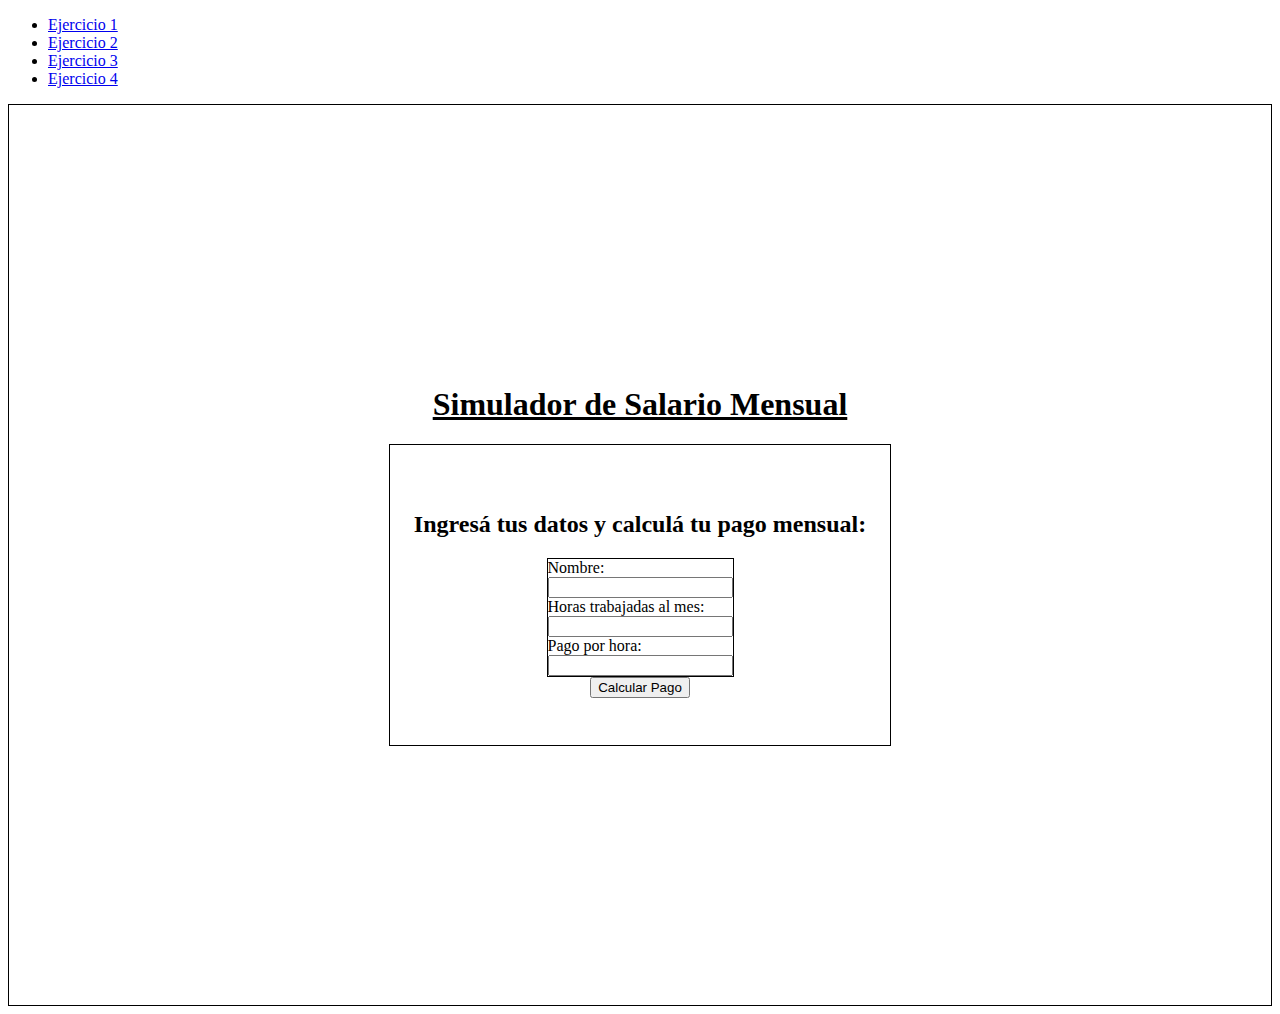
<file: public/index.html>
<!DOCTYPE html>
<html lang="en">
<head>
    <meta charset="UTF-8">
    <meta name="viewport" content="width=device-width, initial-scale=1.0">
    <link rel="stylesheet" href="./css/styles.css">
    <title>JavaScript</title>
</head>
<body>
    <nav class="nav">
        <ul class="menu-principal">
            <li><a href="ejercicio1.html">Ejercicio 1</a></li>
            <li><a href="ejercicio2.html">Ejercicio 2</a></li>
            <li><a href="ejercicio3.html">Ejercicio 3</a></li>
            <li><a href="ejercicio4.html">Ejercicio 4</a></li>
        </ul>
    </nav>
    <div class="contenedor">
        <h1><u>Simulador de Salario Mensual</u></h1>
        <section class="seccion-formulario">
            <h2><b>Ingresá tus datos y calculá tu pago mensual:</b></h2>

            <form action=""class="formulario">
            <label for="nombre">Nombre:</label>
            <input type="text" id="nombre">

            <label for="horasAlMes">Horas trabajadas al mes:</label>
            <input type="number" id="horasAlMes">

            <label for="pagoPorHora">Pago por hora:</label>
            <input type="number" id="pagoPorHora">
            </form>

            <button id="calcular">Calcular Pago</button>
            <label id="resultado"></label>
        </section>
    </div>
<script src="../src/index.js">
</script>
<script src="../src/index.js"></script>
</body>
</html>
</file>
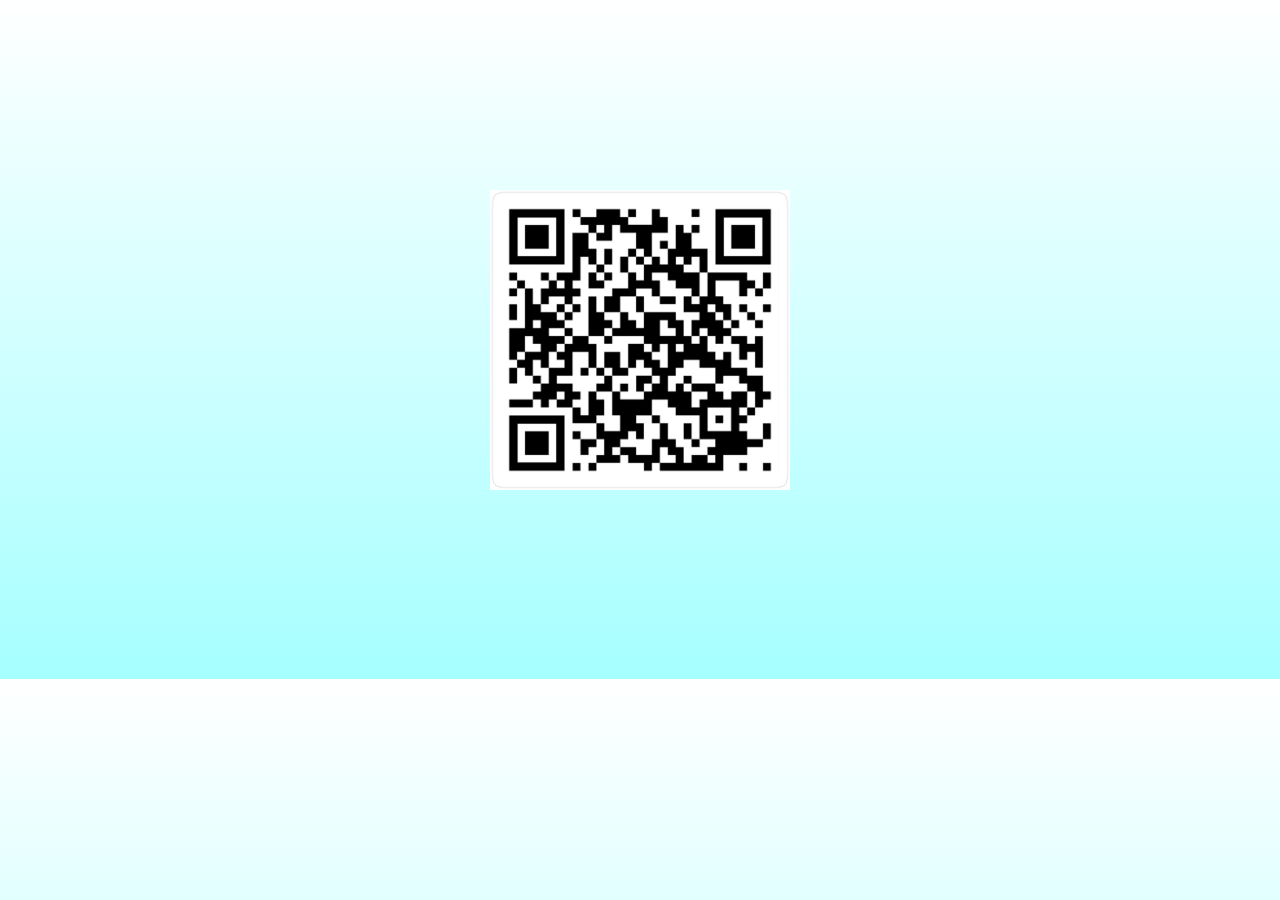
<file: ejercicio 3/ejercicio3.html>
<!DOCTYPE html>
<html lang="es">
<head>
    <meta charset="UTF-8">
    <meta name="viewport" content="width=device-width, initial-scale=1.0">
    <link rel="stylesheet" href="/ejercicio 3/css/ejercicio3.css">
    <title>Ejercicio03</title>
</head>
<body>
    <div class="qr">
        <img src="/ejercicio 3/img/qr.jpg" alt="qr">
    </div>
    <script src="/ejercicio 3/src/ejercicio3.js"></script>
</body>
</html>
</file>
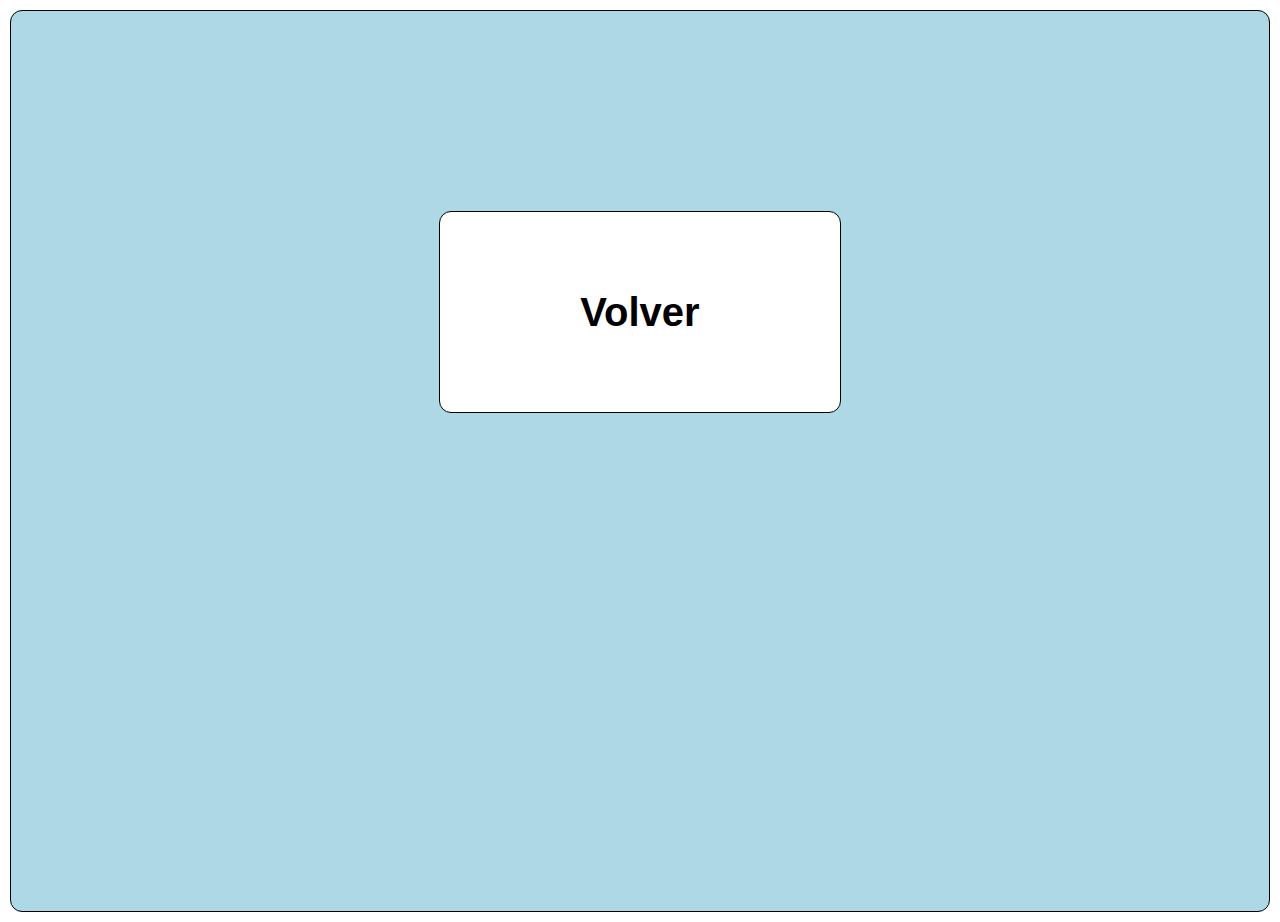
<file: public/ejercicio3.html>
<!DOCTYPE html>
<html lang="es">
<head>
    <meta charset="UTF-8">
    <meta name="viewport" content="width=device-width, initial-scale=1.0">
    <link rel="stylesheet" href="../public/css/ejercicio3.css">
    <title>Ejercicio03</title>
</head>
<body>
    <div class="contenedor">
    <section class="seccion-resultado">
        <label id="resultado"></label>

        <nav><ul><a href="index.html">Volver</a></ul></nav>
    </div>
    </section>
    <script src="../src/ejercicio3/ejercicio3.js"></script>
</body>
</html>
</file>
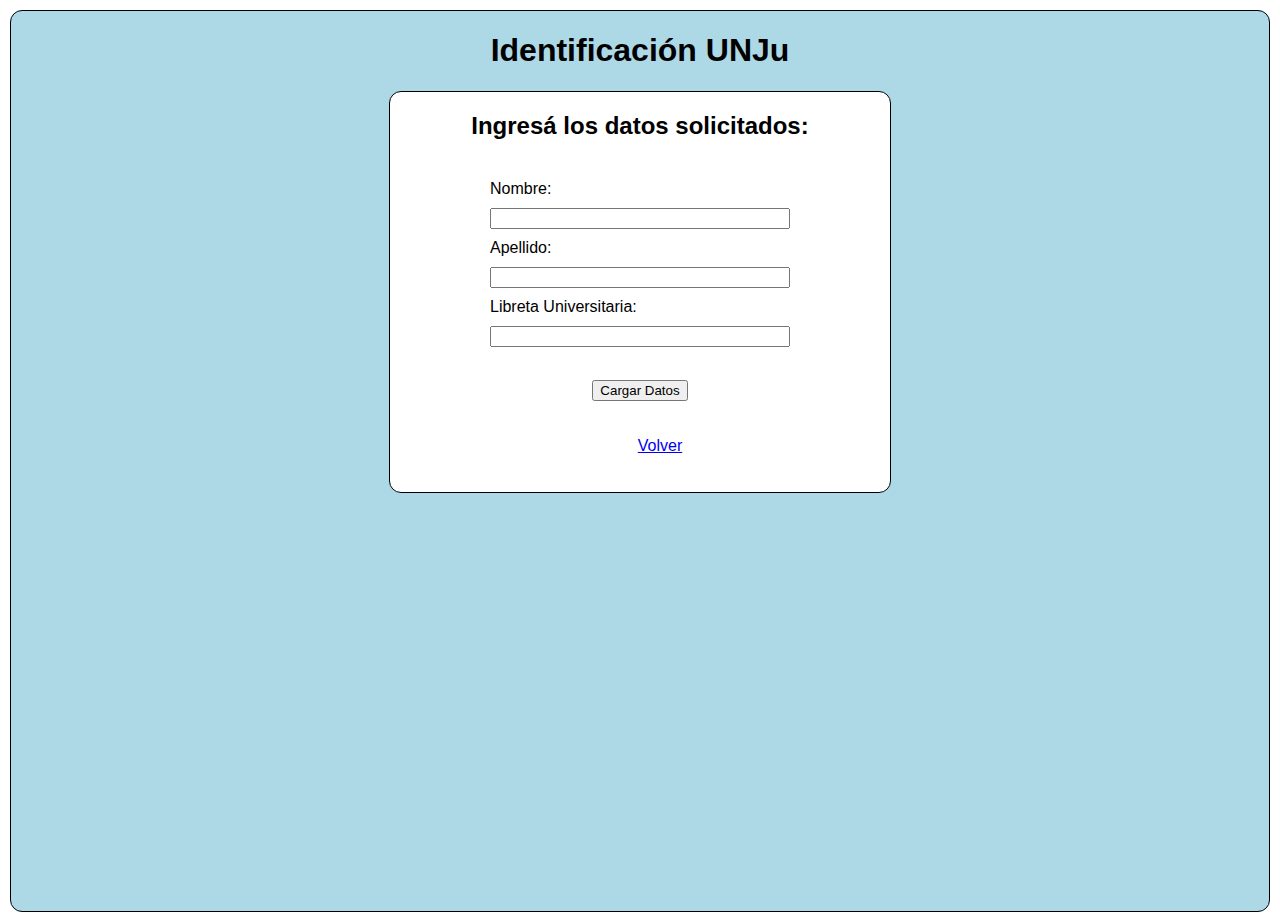
<file: public/ejercicio4.html>
<!DOCTYPE html>
<html lang="en">
<head>
    <meta charset="UTF-8">
    <meta name="viewport" content="width=device-width, initial-scale=1.0">
    <link rel="stylesheet" href="./css/stylesEjercicio4.css">
    <title>Ejercicio 4</title>
</head>
<body>
    <div class="contenedor">
        <h1>Identificación UNJu</h1>
        <section class="seccion-formulario">
            <h2><b>Ingresá los datos solicitados:</b></h2>

            <form action=""class="formulario">
                
            <label for="nombre">Nombre:</label>
            <input type="text" id="nombre" required>

            <label for="apellido">Apellido:</label>
            <input type="text" id="apellido" required>

            <label for="lu">Libreta Universitaria:</label>
            <input type="text" id="lu" required>
            </form>

            <button id="cargar">Cargar Datos</button>
            <label id="mostrarDatos"></label>
            <nav><ul><a href="index.html">Volver</a></ul></nav>
        </section>
    </div>
    <script src="../src/ejercicio4/ejercicio4.js"></script>
</body>
</html>
</file>
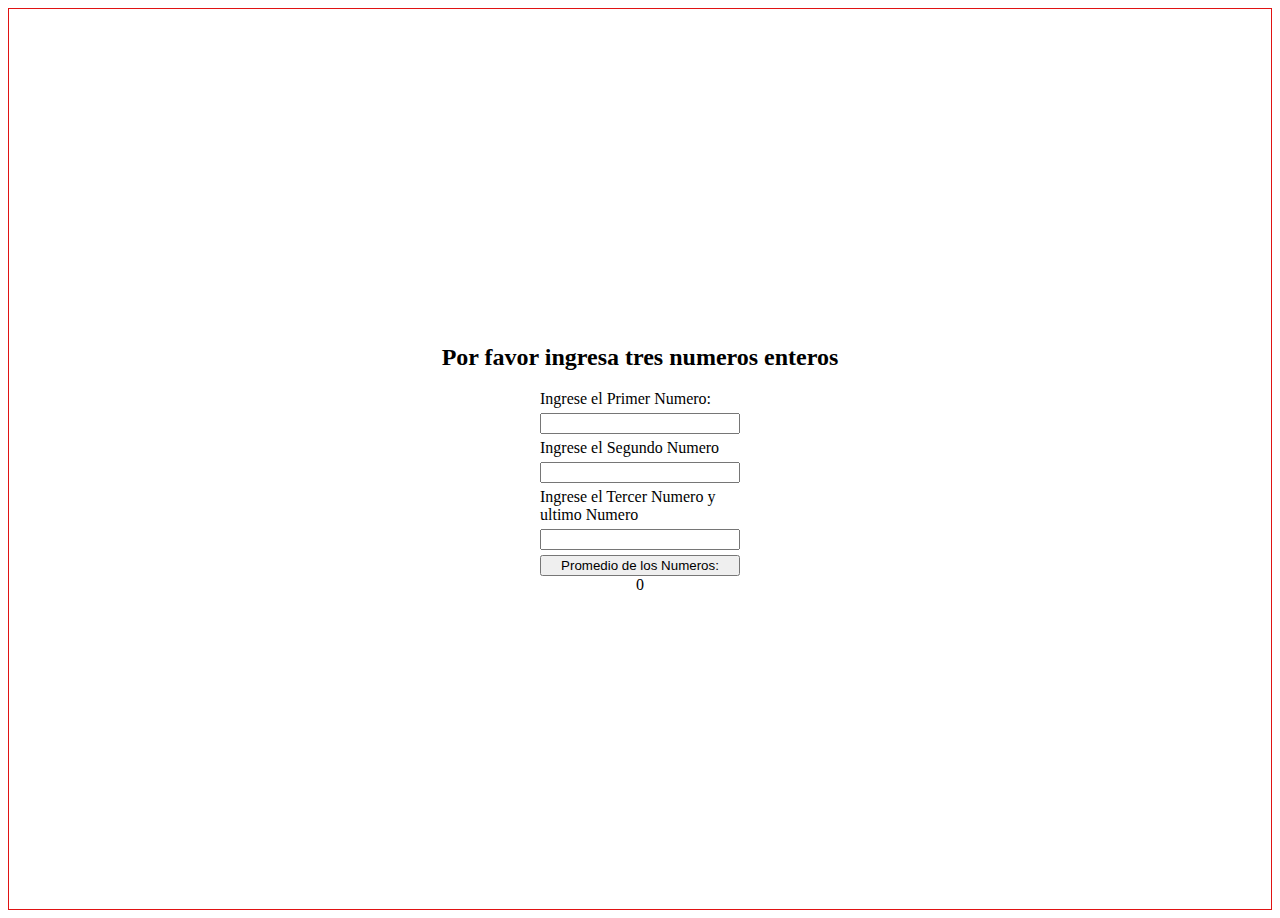
<file: public/EjercicioN2.html>
<!DOCTYPE html>
<html lang="en">
<head>
    <meta charset="UTF-8">
    <meta name="viewport" content="width=device-width, initial-scale=1.0">
    <title>Promedio de Numeros</title>
    <link rel="stylesheet" href="../public/css/EjercicioN2.css">
</head>
<main class="Promedio">
    <h2>Por favor ingresa tres numeros enteros</h2>
    <form id="Numeros">
<label for="num1">Ingrese el Primer Numero:</label>
<input type="number" id="num1" required>

<label for="num2">Ingrese el Segundo Numero</label>
<input type="number"id="num2" required>

<label for="num3">Ingrese el Tercer Numero y ultimo Numero</label>
<input type="number" id="num3" required>

<button type="submit">Promedio de los Numeros:</button>
</form>
<label id="resultadoPromedio">0</label>
</main>
<body>
    <script src="../src/ejercicio2/EjercicioN2.js"></script>
</body>
</html>
</file>
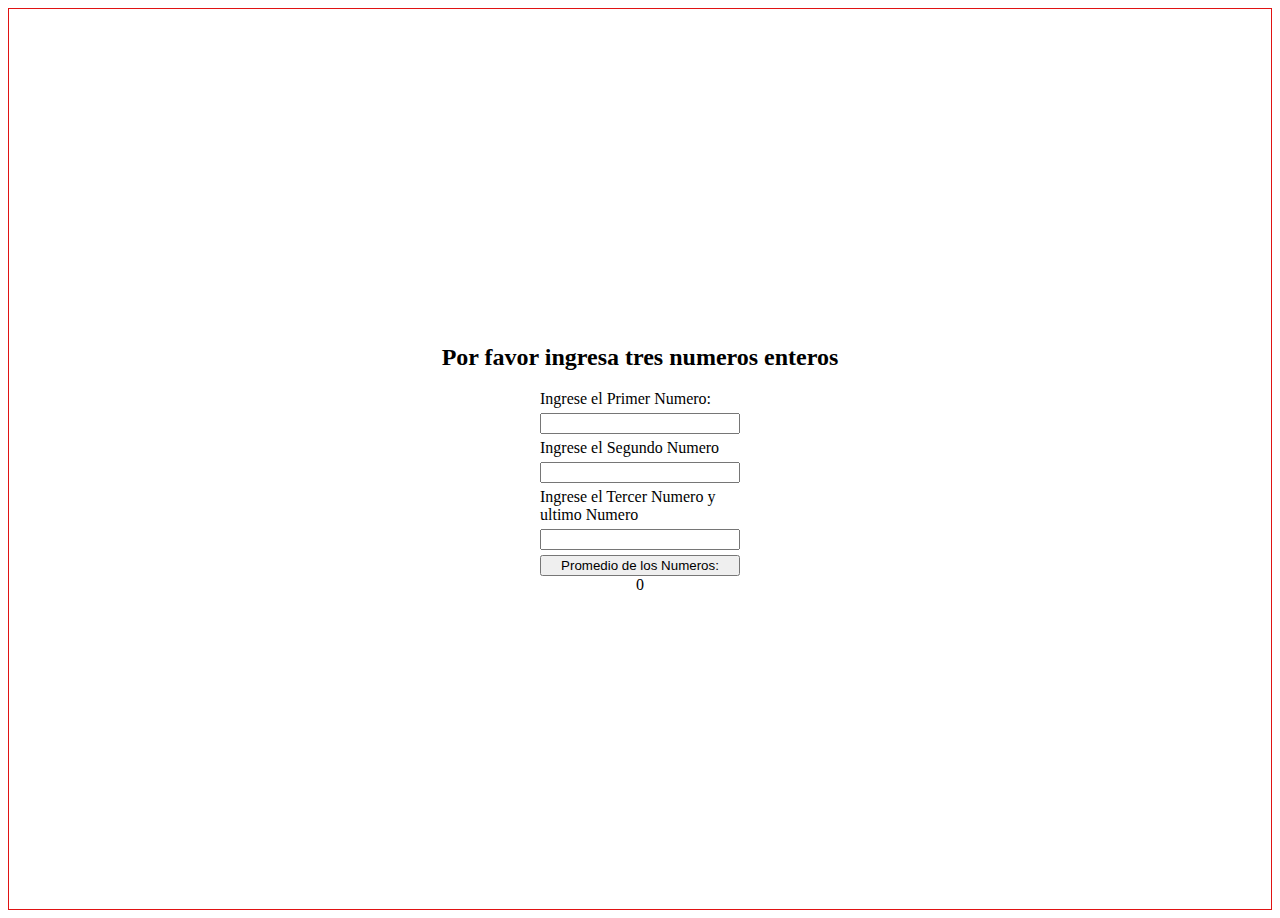
<file: public/Ejercicio N2/EjercicioN2.html>
<!DOCTYPE html>
<html lang="en">
<head>
    <meta charset="UTF-8">
    <meta name="viewport" content="width=device-width, initial-scale=1.0">
    <title>Promedio de Numeros</title>
    <link rel="stylesheet" href="EjercicioN2.css">
</head>
<main class="Promedio">
    <h2>Por favor ingresa tres numeros enteros</h2>
    <form id="Numeros">
<label for="num1">Ingrese el Primer Numero:</label>
<input type="number" id="num1" required>

<label for="num2">Ingrese el Segundo Numero</label>
<input type="number"id="num2" required>

<label for="num3">Ingrese el Tercer Numero y ultimo Numero</label>
<input type="number" id="num3" required>

<button type="submit">Promedio de los Numeros:</button>
</form>
<label id="resultadoPromedio">0</label>
</main>
<body>
    <script src="EjercicioN2.js"></script>
</body>
</html>
</file>
<file: public/css/styles.css>
.contenedor{
    border: 1px solid black;
    display: flex;
    flex-direction: column;
    align-items: center;
    justify-content: center;
    height: 100vh;
}
.seccion-formulario{
    border: 1px solid black;
    display: flex;
    flex-direction: column;
    height: 300px;
    width: 500px;
    justify-content: center;
    align-items: center;
}
.formulario{
    border: 1px solid black;
    display: flex;
    flex-direction: column;
    align-items: left;
}
</file>
<file: ejercicio 3/css/ejercicio3.css>
body{
    background: linear-gradient(to bottom, #ffffff, #a6ffff);
}

.qr{
    display: flex;
    justify-content: center;
    align-items: center;
    margin-top: 15%;
    margin-bottom: 15%;
}

.qr img{
    width: 100%;
    height: 100%;
    max-width: 300px;
    max-height: 300px;
}
</file>
<file: public/css/ejercicio3.css>
body{
    font-family: Arial, sans-serif;
    margin: 10px;
    gap: 10px;
    background: white;
}
.contenedor{
    border: 1px solid black;
    display: flex;
    flex-direction: column;
    align-items: center;
    height: 100vh;
    background-color: lightblue;
    border-radius: 12px;
}
.seccion-resultado {
    border: 1px solid black;
    background-color: white;
    font-size: 40px;
    margin: 200px auto 0 auto;
    border-radius: 12px;
    width: 400px;
    height: 200px;

    display: flex;
    flex-direction: column;
    justify-content: center;
    align-items: center;
    text-align: center;
}
nav a{
    text-decoration: none;
    color: black;
    font-weight: bold;
    margin-right: 40px;
}
</file>
<file: public/css/stylesEjercicio4.css>
body {
    font-family: Arial, sans-serif;
    margin: 10px;
    gap: 10px;
    background: white;
}
.contenedor{
    border: 1px solid black;
    display: flex;
    flex-direction: column;
    align-items: center;
    height: 100vh;
    background-color: lightblue;
    border-radius: 12px;
}
.seccion-formulario{
    border: 1px solid black;
    display: flex;
    flex-direction: column;
    align-items: center;
    height: 400px;
    width: 500px;
    gap: 20px;
    background: white;
    border-radius: 12px;
}
.formulario{
    display: flex;
    flex-direction: column;
    align-items: left;
    gap: 10px;
    height: 180px;
    width: 300px;
}
</file>
<file: public/css/EjercicioN2.css>
.Promedio{
    border: 1px solid rgb(224, 19, 19);
    display: flex;
    flex-direction: column;
    align-items: center;
    justify-content: center;
    height: 100vh;
}
#Numeros{
    display: flex;
    flex-direction: column;
    align-items: left;
    gap: 5px;
    width: 200px;
}
</file>
<file: public/Ejercicio N2/EjercicioN2.css>
.Promedio{
    border: 1px solid rgb(224, 19, 19);
    display: flex;
    flex-direction: column;
    align-items: center;
    justify-content: center;
    height: 100vh;
}
#Numeros{
    display: flex;
    flex-direction: column;
    align-items: left;
    gap: 5px;
    width: 200px;
}
</file>
